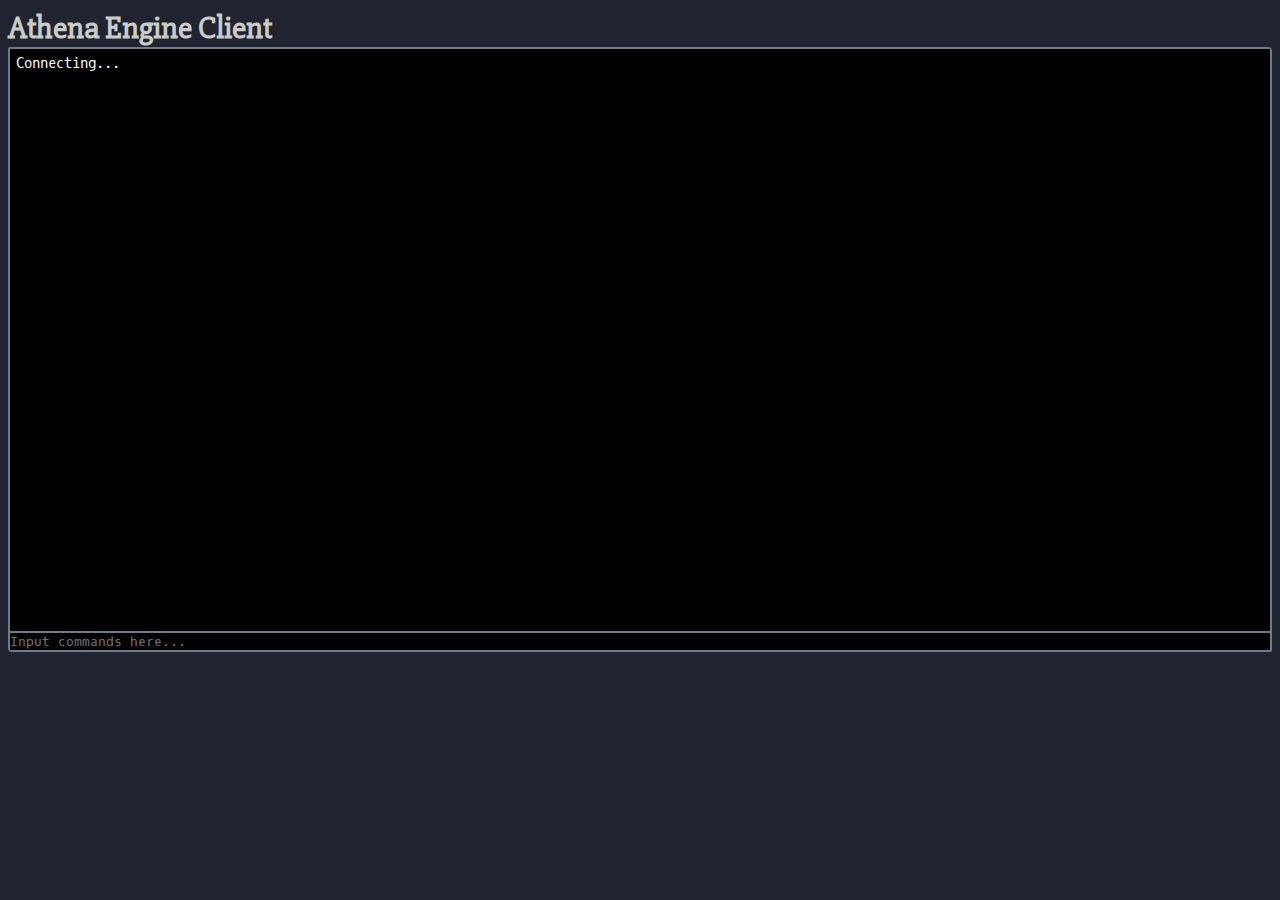
<file: aehttp/www/index.html>
<!DOCTYPE html>
<html lang="en">
<head>
    <meta charset="UTF-8">
    <title>Athena Engine</title>
	<link rel="stylesheet" href="site.css" />
	<link rel="stylesheet" href="xterm.css" />
	<link href="https://fonts.googleapis.com/css2?family=Oxygen+Mono&display=block" rel="stylesheet">
	<link href="https://fonts.googleapis.com/css2?family=Slabo+27px&display=block" rel="stylesheet">
</head>
<body>
	<h1>Athena Engine Client</h1>
	<div class="terminal-container">
		<div id="terminal"></div>
		<input type="text" class="input-line" id="termInput" placeholder="Input commands here..." />
	</div>
	<script src="jquery-3.5.1.min.js"></script>
	<script src="xterm.js"></script>
	<script src="app.js"></script>
</body>
</html>
</file>
<file: aehttp/www/site.css>
/* Use the ayu mirage color scheme: https://github.com/ayu-theme/ayu-colors */
body {
	font-family: 'Slabo 27px', serif;
	background-color: #1f2430;
	color: #cbccc6;
}

h1 {
	margin: 0;
	padding: 0;
}

.terminal-container {
	border: solid 2px #707a8c;
	border-radius: 2px 4px;
	background-color: #000;
}

.terminal-container input[type="text"] {
	background-color: #000;
	border: none;
	display: block;
	width: 100%;
	padding: 0;
	color: #cbccc6;
	font-family: 'Oxygen Mono', monospace;
	font-size: 10pt;
	border-top: solid 2px #707a8c;
}

input:focus, textarea:focus, select:focus{
	outline: none;
}

.terminal {
	padding: 6px;
}
</file>
<file: aehttp/www/xterm.css>
/**
 * Copyright (c) 2014 The xterm.js authors. All rights reserved.
 * Copyright (c) 2012-2013, Christopher Jeffrey (MIT License)
 * https://github.com/chjj/term.js
 * @license MIT
 *
 * Permission is hereby granted, free of charge, to any person obtaining a copy
 * of this software and associated documentation files (the "Software"), to deal
 * in the Software without restriction, including without limitation the rights
 * to use, copy, modify, merge, publish, distribute, sublicense, and/or sell
 * copies of the Software, and to permit persons to whom the Software is
 * furnished to do so, subject to the following conditions:
 *
 * The above copyright notice and this permission notice shall be included in
 * all copies or substantial portions of the Software.
 *
 * THE SOFTWARE IS PROVIDED "AS IS", WITHOUT WARRANTY OF ANY KIND, EXPRESS OR
 * IMPLIED, INCLUDING BUT NOT LIMITED TO THE WARRANTIES OF MERCHANTABILITY,
 * FITNESS FOR A PARTICULAR PURPOSE AND NONINFRINGEMENT. IN NO EVENT SHALL THE
 * AUTHORS OR COPYRIGHT HOLDERS BE LIABLE FOR ANY CLAIM, DAMAGES OR OTHER
 * LIABILITY, WHETHER IN AN ACTION OF CONTRACT, TORT OR OTHERWISE, ARISING FROM,
 * OUT OF OR IN CONNECTION WITH THE SOFTWARE OR THE USE OR OTHER DEALINGS IN
 * THE SOFTWARE.
 *
 * Originally forked from (with the author's permission):
 *   Fabrice Bellard's javascript vt100 for jslinux:
 *   http://bellard.org/jslinux/
 *   Copyright (c) 2011 Fabrice Bellard
 *   The original design remains. The terminal itself
 *   has been extended to include xterm CSI codes, among
 *   other features.
 */

/**
 *  Default styles for xterm.js
 */

.xterm {
    font-feature-settings: "liga" 0;
    position: relative;
    user-select: none;
    -ms-user-select: none;
    -webkit-user-select: none;
}

.xterm.focus,
.xterm:focus {
    outline: none;
}

.xterm .xterm-helpers {
    position: absolute;
    top: 0;
    /**
     * The z-index of the helpers must be higher than the canvases in order for
     * IMEs to appear on top.
     */
    z-index: 5;
}

.xterm .xterm-helper-textarea {
    /*
     * HACK: to fix IE's blinking cursor
     * Move textarea out of the screen to the far left, so that the cursor is not visible.
     */
    position: absolute;
    opacity: 0;
    left: -9999em;
    top: 0;
    width: 0;
    height: 0;
    z-index: -5;
    /** Prevent wrapping so the IME appears against the textarea at the correct position */
    white-space: nowrap;
    overflow: hidden;
    resize: none;
}

.xterm .composition-view {
    /* TODO: Composition position got messed up somewhere */
    background: #000;
    color: #FFF;
    display: none;
    position: absolute;
    white-space: nowrap;
    z-index: 1;
}

.xterm .composition-view.active {
    display: block;
}

.xterm .xterm-viewport {
    /* On OS X this is required in order for the scroll bar to appear fully opaque */
    background-color: #000;
    overflow-y: scroll;
    cursor: default;
    position: absolute;
    right: 0;
    left: 0;
    top: 0;
    bottom: 0;
}

.xterm .xterm-screen {
    position: relative;
}

.xterm .xterm-screen canvas {
    position: absolute;
    left: 0;
    top: 0;
}

.xterm .xterm-scroll-area {
    visibility: hidden;
}

.xterm-char-measure-element {
    display: inline-block;
    visibility: hidden;
    position: absolute;
    top: 0;
    left: -9999em;
    line-height: normal;
}

.xterm {
    cursor: text;
}

.xterm.enable-mouse-events {
    /* When mouse events are enabled (eg. tmux), revert to the standard pointer cursor */
    cursor: default;
}

.xterm.xterm-cursor-pointer {
    cursor: pointer;
}

.xterm.column-select.focus {
    /* Column selection mode */
    cursor: crosshair;
}

.xterm .xterm-accessibility,
.xterm .xterm-message {
    position: absolute;
    left: 0;
    top: 0;
    bottom: 0;
    right: 0;
    z-index: 10;
    color: transparent;
}

.xterm .live-region {
    position: absolute;
    left: -9999px;
    width: 1px;
    height: 1px;
    overflow: hidden;
}

.xterm-dim {
    opacity: 0.5;
}

.xterm-underline {
    text-decoration: underline;
}
</file>
